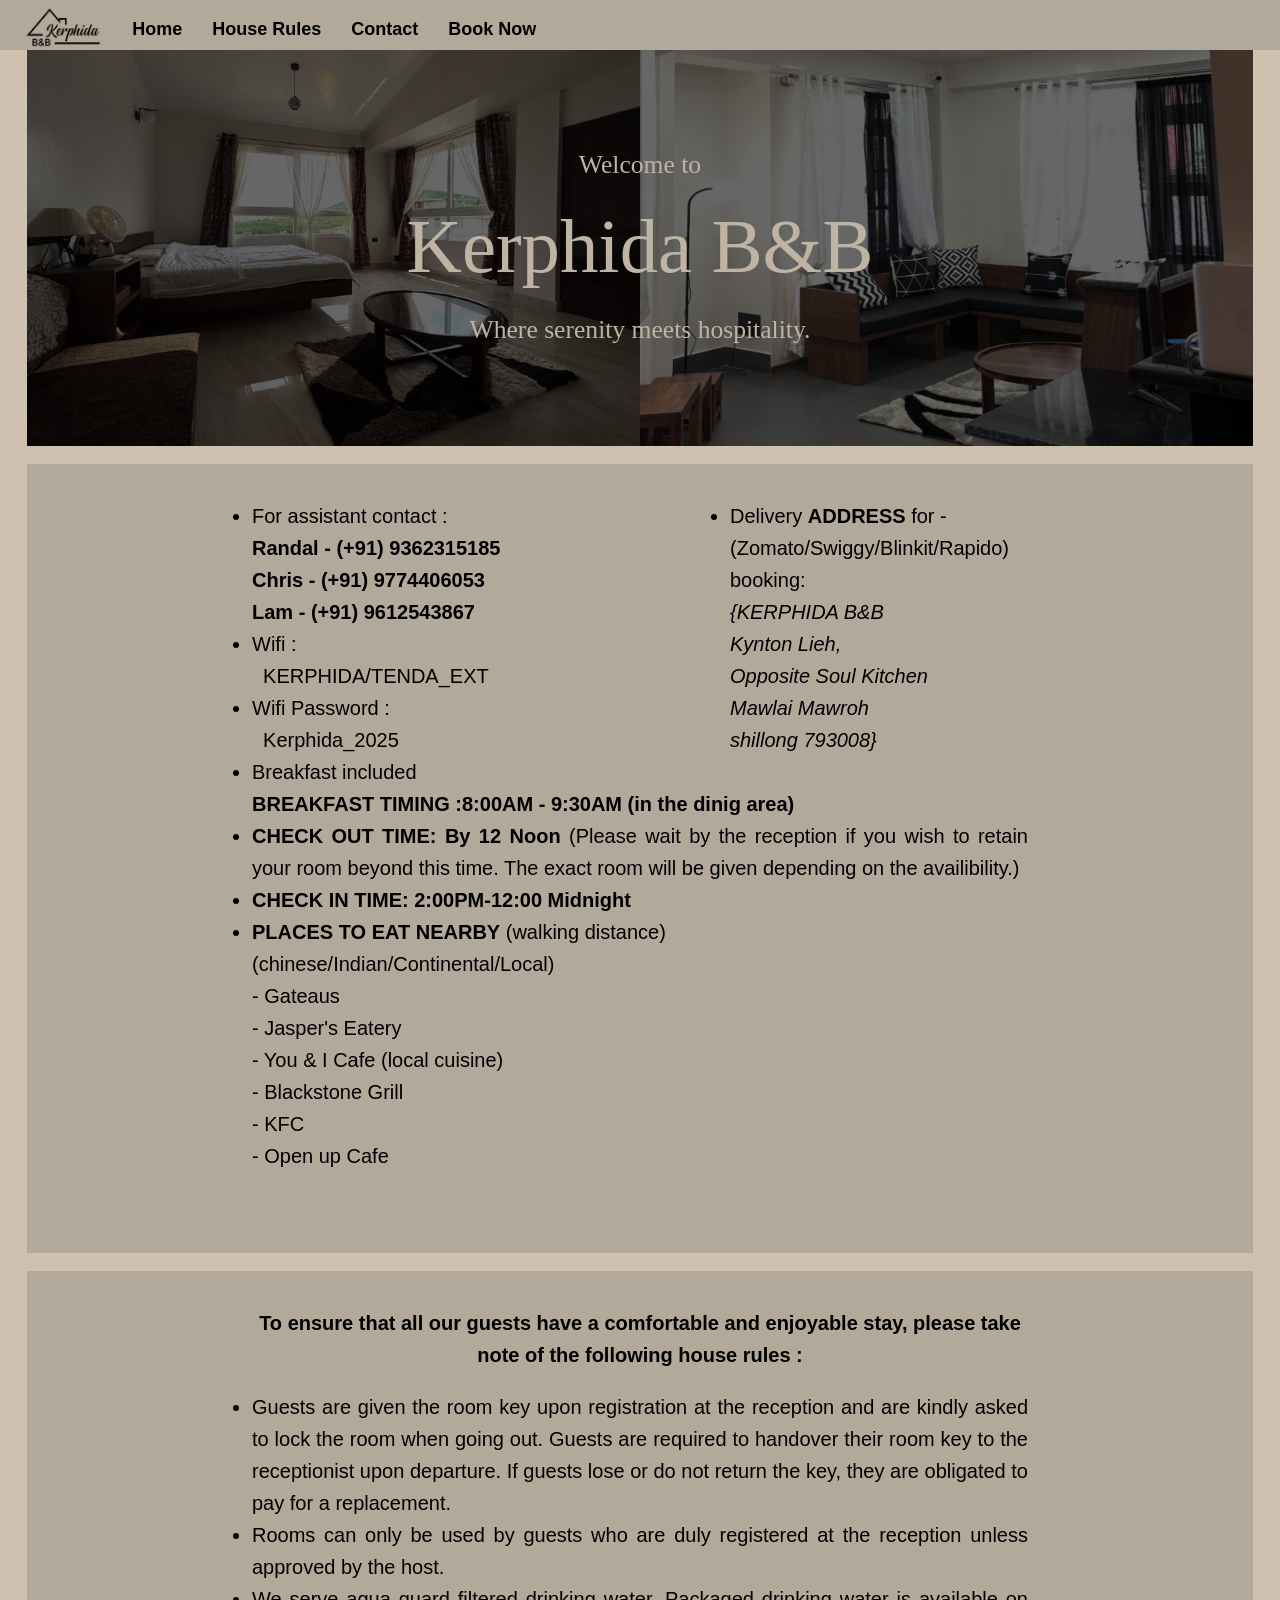
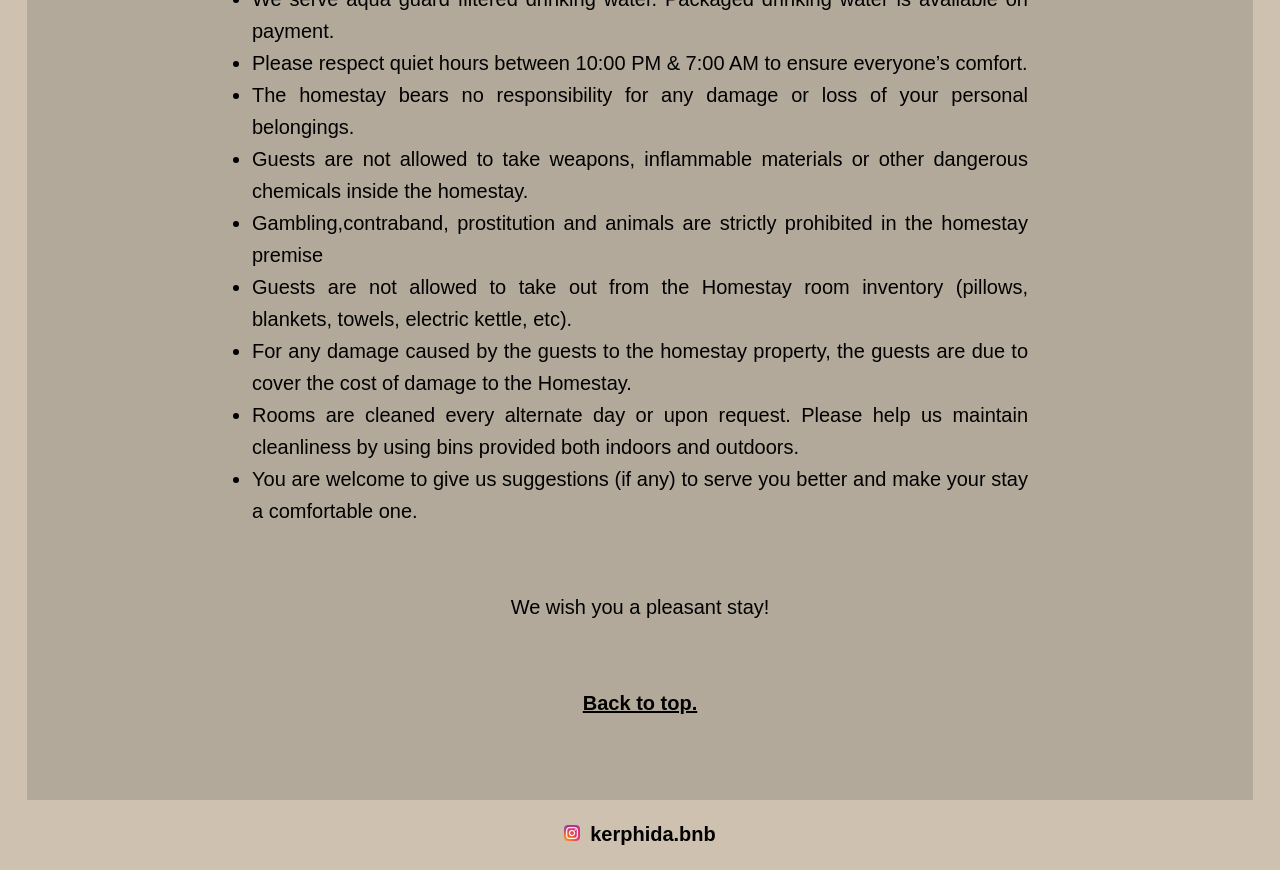
<file: index.html>
<!DOCTYPE html>
<html lang="en">
    <head>
        <title>Kerphida B&B</title>
        <meta charset="UTF-8">
        <meta name="viewport" content="width=device-width, initial-scale=1.0">
        <meta name="description" content="official website for Kerphida B&B">
        <meta name="keywords" content="kerphida,Kerphida,KERPHIDA,kerphidabnb,Kerphida B&B,kerphida bNb,kerphida b&b,Kerphidab&b,B&B,bnb,bed and brekfast,guest house,kerphida guest house">
        <link rel="stylesheet" href="styles.css">
        <link rel="icon" href="images/LOGO2.png" type="image/x-icon">
        <style>
            p a:hover {
                color:gray;
            }
            a {
                color:black;
                text-decoration: none;
                font-weight: bold;
            }
        </style>
    </head>
    <body>
        <header id="top">
            <div class="nav_tab">
                <nav>
                    <p class="logo"><img src="images/LOGO2.png" alt="logo"  title="Kerphida B&B" ></p>
                    <div class="hamburger" id="hamburger">
                        <span></span>
                        <span></span>
                        <span></span>
                    </div>
                    <ul id="navMenu">
                        <li><a href="index.html">Home</a></li>
                        <li><a href="#rule">House Rules</a></li>
                        <li><a href="contact.html">Contact</a></li>
                        <li><a href="https://www.makemytrip.com/hotels/kerphida_b_b-details-shillong.html" target="_blank">Book Now</a></li>
                    </ul>
                </nav>
            </div>
        </header>
        <div class="welcome">
            <div>
                <p>Welcome to</p>
                <h1>Kerphida B&B</h1>
                <p>Where serenity meets hospitality.</p>
            </div>
        </div>
        <div id="home" >
            <div class="pg1_container" >
                    <div class="content">
                        <div class="left">
                            <ul>
                            <li>
                                <dl>
                                    <dt>For assistant contact :</dt>
                                    <dd><b>Randal - (+91) 9362315185<br>
                                        Chris - (+91) 9774406053<br>
                                        Lam - (+91) 9612543867</b>
                                    </dd>
                                </dl>
                            </li>
                            <li>
                                Wifi :<br><pre>  KERPHIDA/TENDA_EXT</pre>
                            </li>
                            <li>
                                Wifi Password :<br><pre>  Kerphida_2025</pre>
                            </li>
                        </ul>
                        </div>
                        <div class="right">
                            <ul>
                            <li>
                                <dl>
                                    <dt>Delivery <b>ADDRESS</b> for -
                                        (Zomato/Swiggy/Blinkit/Rapido) booking:</dt>
                                    <dd>
                                        <address>
                                        {KERPHIDA B&B<br>
                                        Kynton Lieh,<br>
                                        Opposite Soul Kitchen<br>
                                        Mawlai Mawroh<br>
                                        shillong 793008}<br>
                                        </address>
                                    </dd>
                                </dl>
                            </li>
                            </ul>
                        </div>
                    </div>
                <ul>
                    <li>
                        <dl>
                            <dt>Breakfast included</dt>
                            <dd><b>BREAKFAST TIMING :8:00AM - 9:30AM (in the dinig area)</b></dd>
                        </dl>
                    </li>
                    <li>
                        <b>CHECK OUT TIME: By 12 Noon</b> (Please wait by the reception if you wish to retain your room beyond this time. The exact room will be given depending on the availibility.)
                    </li>
                    <li><b> CHECK IN TIME: 2:00PM-12:00 Midnight </b></li>
                    <li>
                        <dl>
                            <dt><b>PLACES TO EAT NEARBY</b> (walking distance)<br>
                    (chinese/Indian/Continental/Local)</dt>
                    <dd>- Gateaus<br>
                        - Jasper's Eatery<br>
                        - You & I Cafe (local cuisine)<br>
                        - Blackstone Grill<br>
                        - KFC<br>
                        - Open up Cafe
                    </dd>
                        </dl>
                    </li>
                </ul>
            </div>
        </div>
        <div>
            <div class="rules" id="rule">
                <h2>To ensure that all our guests have a comfortable and enjoyable stay, please take note of the following house rules :</h2>
                <ul>
                    <li>Guests are given the room key upon registration at the reception and are kindly asked to lock the room when going out. Guests are required to handover their room key to the receptionist upon departure. If guests lose or do not return the key, they are obligated to pay for a replacement.</li>
                    <li>Rooms can only be used by guests who are duly registered at the reception unless approved by the host.</li>
                    <li>We serve aqua guard filtered drinking water. Packaged drinking water is available on payment. </li>
                    <li>Please respect quiet hours between 10:00 PM & 7:00 AM to ensure everyone’s comfort.</li>
                    <li>The homestay bears no responsibility for any damage or loss of your personal belongings. </li>
                    <li>Guests are not allowed to take weapons, inflammable materials or other dangerous chemicals inside the homestay. </li>
                    <li>Gambling,contraband, prostitution and animals are strictly prohibited in the homestay premise</li>
                    <li>Guests are not allowed to take out from the Homestay room inventory (pillows, blankets, towels, electric kettle, etc).</li>
                    <li>For any damage caused by the guests to the homestay property, the guests are due to cover the cost of damage to the Homestay. </li>
                    <li>Rooms are cleaned every alternate day or upon request. Please help us maintain cleanliness by using bins provided both indoors and outdoors.</li>
                    <li>You are welcome to give us suggestions (if any) to serve you better and make your stay a comfortable one.</li>
                </ul>
                <br><br>
                <p style="text-align: center;">We wish you a pleasant stay!</p>
                <br><br>
                <p style="text-align: center;"><a href=#top >Back to top.</a></p>
            </div>
        </div>
        <footer>
            <p><img src="images/instagram.png" alt="insta :" style="margin-right: 10px;"><a href="https://www.instagram.com/kerphida.bnb?utm_source=ig_web_button_share_sheet&igsh=ZDNlZDc0MzIxNw==" target="_blank">kerphida.bnb</a></p>     
        </footer>
        <script>

        const hamburger = document.querySelector(".hamburger");
        const navMenu = document.querySelector("nav ul");

        hamburger.addEventListener("click", () => {
            navMenu.classList.toggle("active");
        });

        </script>
    </body>

</html>
</file>
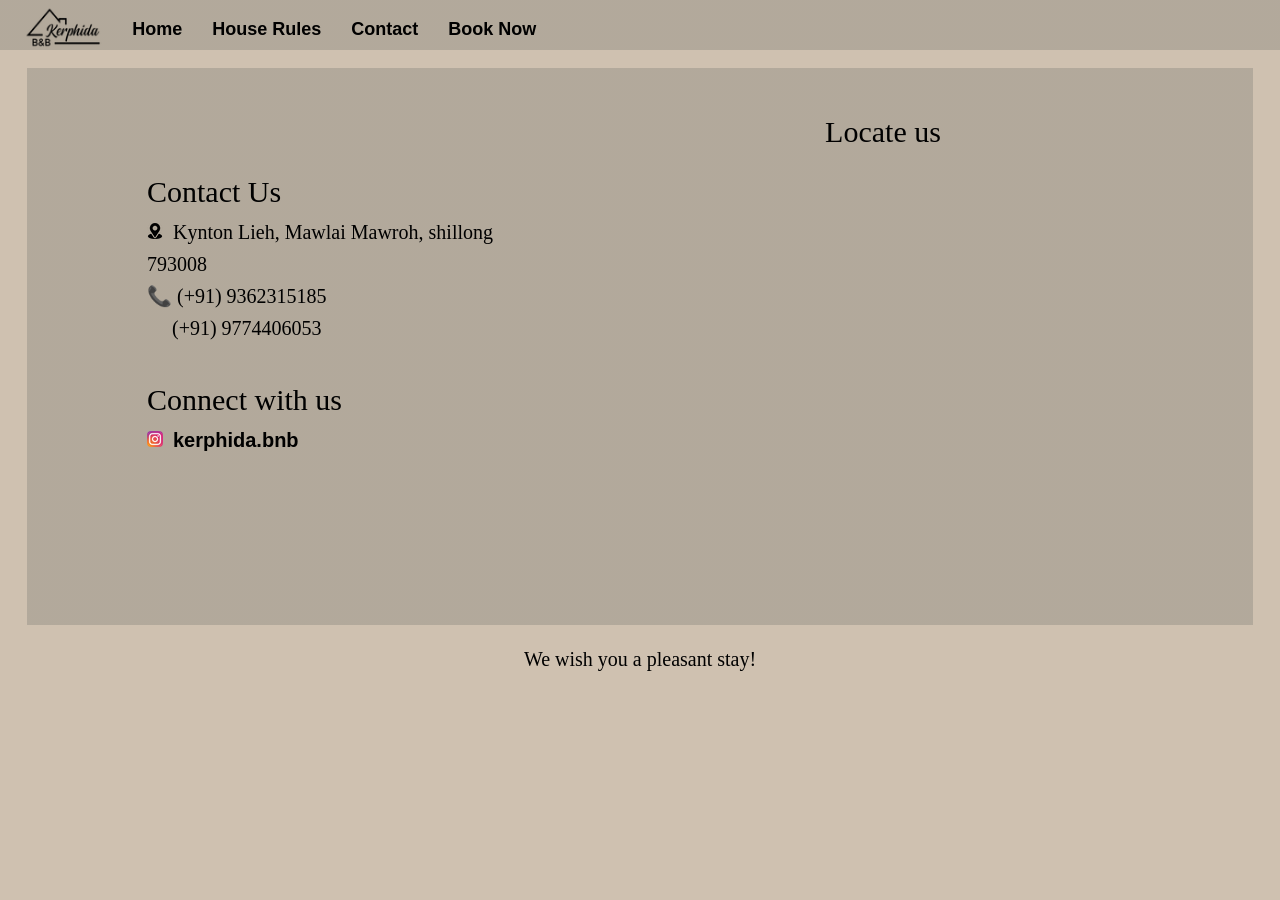
<file: contact.html>
<!DOCTYPE html>
<html lang="en">
    <head>
        <title>Kerphida B&B</title>
        <meta charset="UTF-8">
        <meta name="viewport" content="width=device-width, initial-scale=1.0">
        <meta name="description" content="official website for Kerphida B&B">
        <link rel="stylesheet" href="styles.css">
        <link rel="icon" href="images/LOGO2.png" type="image/x-icon">
        <style>
            p a:hover {
                color:gray;
            }
            a {
                color:black;
                text-decoration: none;
                font-weight: bold;
            }
            h1, h2, p{
                font-family: 'Times New Roman', Times, serif;
                font-weight: 100;
            }
        </style>
    </head>
    <body>
        <header id="top">
            <div class="nav_tab">
                <nav>
                    <p class="logo"><img src="images/LOGO2.png" alt="logo"  title="Kerphida B&B" ></p>
                    <div class="hamburger" id="hamburger">
                        <span></span>
                        <span></span>
                        <span></span>
                    </div>
                    <ul id="navMenu">
                        <li><a href="index.html">Home</a></li>
                        <li><a href="index.html#rule">House Rules</a></li>
                        <li><a href="contact.html">Contact</a></li>
                        <li><a href="https://www.makemytrip.com/hotels/kerphida_b_b-details-shillong.html" target="_blank">Book Now</a></li>
                    </ul>
                </nav>
            </div>
        </header>
         <div>
            <div class="contact_container" >
                <div class="box left_contact">
                    <h2>Contact Us</h2>
                    <p>
                    <img src="images/location.png" alt="insta :" style="margin-right: 10px;">Kynton Lieh, Mawlai Mawroh, shillong 793008
                    </p>
                    <p> 
                    📞 (+91) 9362315185 <br>
                    &nbsp;&nbsp;&nbsp;&nbsp;&nbsp;(+91) 9774406053
                    </p>
                    <br>
                    <h2>Connect with us</h2>
                    <p><img src="images/instagram.png" alt="insta :" style="margin-right: 10px;"><a href="https://www.instagram.com/kerphida.bnb?utm_source=ig_web_button_share_sheet&igsh=ZDNlZDc0MzIxNw==" target="_blank">kerphida.bnb</a></p>
                </div>
                <div class="box right_contact">
                     <h2>Locate us</h2>
                    <iframe src="https://www.google.com/maps/embed?pb=!1m18!1m12!1m3!1d3598.2954554620264!2d91.8974781!3d25.5950967!2m3!1f0!2f0!3f0!3m2!1i1024!2i768!4f13.1!3m3!1m2!1s0x37507fb6281ebd69%3A0x1235178686266f71!2sKerphida%20B%26B!5e0!3m2!1sen!2sin!4v1774178698411!5m2!1sen!2sin" width="500" height="350" style="border:0;text-align: center;" allowfullscreen="" referrerpolicy="no-referrer-when-downgrade"  >
                    </iframe>
                </div>
            </div>
        </div>
        <p style="font-size: 20px;text-align: center;">We wish you a pleasant stay!</p>
                <script>

        const hamburger = document.querySelector(".hamburger");
        const navMenu = document.querySelector("nav ul");

        hamburger.addEventListener("click", () => {
            navMenu.classList.toggle("active");
        });

        </script>
        </body>
        </html>
</file>
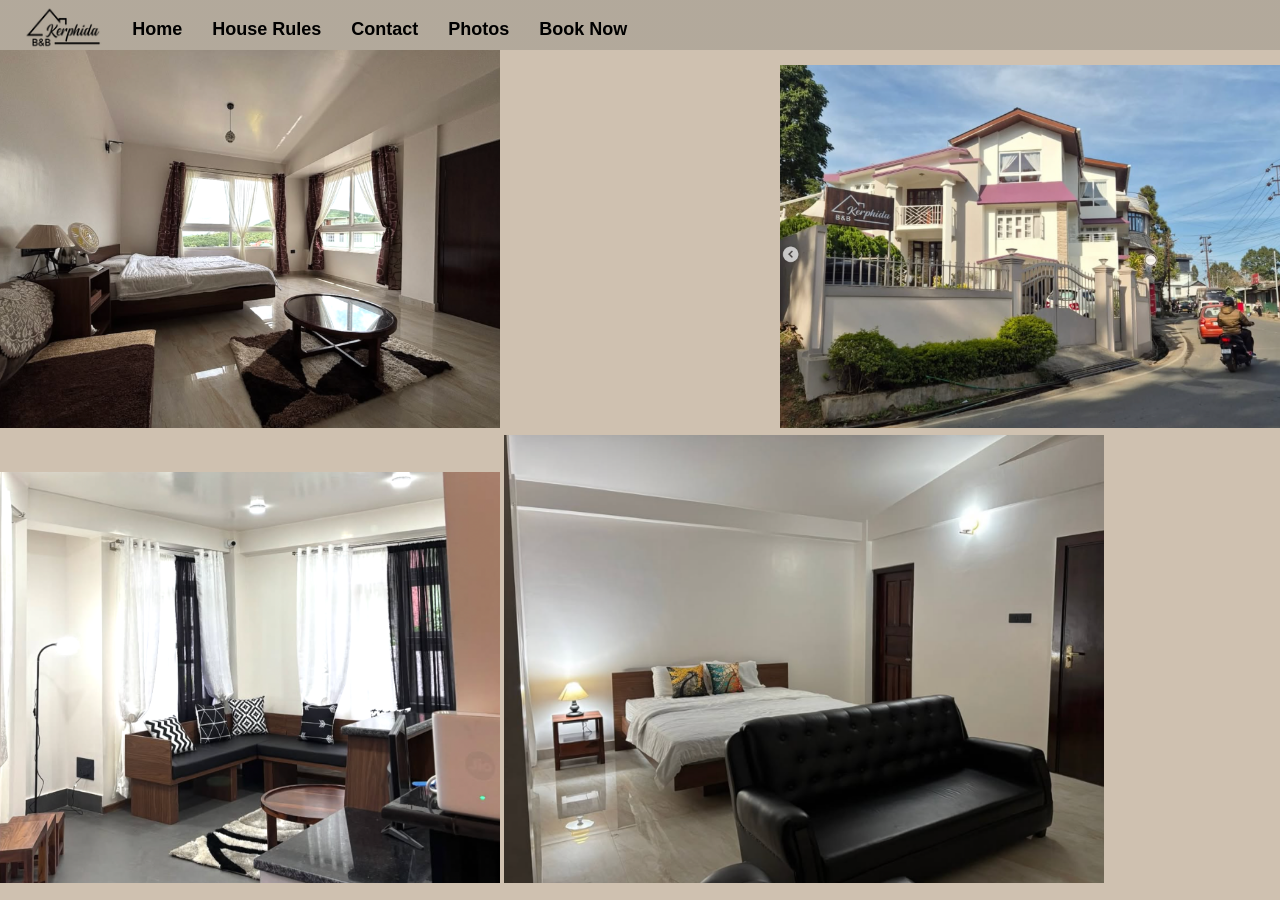
<file: photos.html>
<!DOCTYPE html>
<html lang="en">
    <head>
        <title>Kerphida B&B</title>
        <meta charset="UTF-8">
        <meta name="viewport" content="width=device-width, initial-scale=1.0">
        <meta name="description" content="official website for Kerphida B&B">
        <link rel="stylesheet" href="styles.css">
        <link rel="icon" href="images/LOGO2.png" type="image/x-icon">
    </head>
    <body>
        <header id="top">
            <div class="nav_tab">
                <nav>
                    <p class="logo"><img src="images/LOGO2.png" alt="logo"  title="Kerphida B&B" ></p>
                    <div class="hamburger" id="hamburger">
                        <span></span>
                        <span></span>
                        <span></span>
                    </div>
                    <ul id="navMenu">
                        <li><a href="index.html">Home</a></li>
                        <li><a href="index.html#rule">House Rules</a></li>
                        <li><a href="contact.html">Contact</a></li>
                        <li><a href="photos.html">Photos</a></li>
                        <li><a href="https://www.makemytrip.com/hotels/kerphida_b_b-details-shillong.html" target="_blank">Book Now</a></li>
                    </ul>
                </nav>
            </div>
        </header>
        <div class="sildeshow">
            <div class="slides">
                <img src="images/1.png" width="500">
                <img src="images/2.png" width="500">
                <img src="images/3.png" width="500">
                <img src="images/4.png" width="600">
            </div>
        </div>
        </body>
        </html>
</file>
<file: styles.css>
* {
    margin: 0;
    padding: 0;
    box-sizing: border-box;
    font-family: Arial, sans-serif;
    
}

body {
    line-height: 1.6;
    background-color:  rgb(207, 193, 176);
    text-align: justify;

}

header {
    background: linear-gradient(rgba(0,0,0,0.2), rgba(0,0,0,0.2)),rgba(236, 223, 207, 0.6);
    padding:5px 0;
    max-height: 50px;
}
.logo img{
    margin-left: 20px;
    height:60px;
}
nav {
    display:flex;
}
nav ul {
    list-style: none;
    display: flex;
    font-size: 18px;
}
.hamburger{
    display:none;
    flex-direction:column;
    cursor:pointer;
    margin:10px 20px;
    gap:5px;
}

.hamburger span{
    width:25px;
    height:2px;
    background:black;
    display:block;
}
nav ul li {
    padding: 10px;
    margin-left: 10px;
}
nav ul li a {
    color: black;
    text-decoration: none;
    font-weight: bold;
}
nav ul li a:hover {
    color: gray;
}


.welcome {
    height: 44vh; 
    background: linear-gradient(rgba(0,0,0,0.6), rgba(0,0,0,0.6)),
    url("images/1.png"),
    url("images/3.png");
    background-position: 
    center,
    top left,
    top right;
    background-repeat: no-repeat;
    background-attachment: fixed;
    background-size: 
    cover,
    50% 50%,
    50% 50%;
    margin: 0vh 3vh 0vh 3vh ;
    color:  rgb(191, 179, 163);
    display: flex;
    justify-content: center;
    align-items: center;
    text-align: center;
    padding: 20px;
}


.welcome h1 {
    font-size: clamp(46px,6vw,100px);
    margin-bottom: 1px;
    font-family: 'Times New Roman', Times, serif;
    font-weight: 100;
}

.welcome p {
    font-size: clamp(21px,2vw,300px);
    max-width: 600px;
    margin: auto;
    font-family: 'Times New Roman', Times, serif;
}

.pg1_container, .rules{
    font-size: clamp(10px,5vw,20px);
    align-items: center;
    background: linear-gradient(rgba(0,0,0,0.2), rgba(0,0,0,0.2)),rgba(236, 223, 207, 0.6);
    padding: 4vh 25vh 9vh 25vh;
    margin: 2vh 3vh 2vh 3vh ; 
}
.content {
    margin: auto;
    display: flex;
    justify-content: space-between;
    align-items: center;
    gap: 20vh;
}
.left {
    flex: 1;
}
.right {
    flex: 1;
    text-align: left;
}

.rules h2{
    text-align: center;
    font-size: 20px;
    padding-bottom: 20px;
}
.rules p a {
    color: black;
    text-decoration: underline;
    font-weight: bold;
    font-size: 20px;
}
.rules p a:hover {
    color:gray;
}


@media(max-width: 768px) {
    .logo img{
         margin-left:10px;
         height:50px;
    }
    .pg1_container, .rules{
        padding: 1vh 2vh 2vh 3vh;
    }
    .content, .rules {
        flex-direction: column;
        gap: 2vh;
    
    }
    .welcome {
        background-size: contain;
        height: 30vh;
    }
    .nav {
        display: flex;
        align-items: center;
        flex-direction: column;
        
    }
    nav ul {
        margin-top: 10px;
    }
    .hamburger{
        display:flex;
        margin-left: auto;
    }
    nav ul{
        display:none;
        flex-direction:column;
        background: rgb(236,223,207);
        position:absolute;
        top:50px;
        left:0;
        width:100%;
        padding:20px;
    }
    nav ul.active{
        display:flex;
    }

}


footer {
    text-align: center;
    padding-bottom: 20px;
}
footer p a {
    color: black;
    text-decoration: none;
    font-weight: bold;
    font-size: 20px;
}
footer p a:hover {
    color: gray;
}

/* photos */

/* Contact */
.contact_container {
    font-size: clamp(10px,5vw,20px);
    align-items: center;
    background: linear-gradient(rgba(0,0,0,0.2), rgba(0,0,0,0.2)),rgba(236, 223, 207, 0.6);
    padding: 20px 100px 90px 100px;
    margin: 2vh 3vh 2vh 3vh ;
    display: flex;
    gap: 100px; 
}

.box {
  padding: 20px;
}


.right_contact {
  text-align: center;
  align-items: center;
}
@media(max-width: 768px) {
    .contact_container {
    padding: 10px 20px 20px 30px;
    flex-direction: column;
    gap: 10px;
}   
    iframe {
        width: 300px;
    }
    .box {
        padding: 0px;
}
    .right_contact {
        text-align: left;
        align-items: center;
}

}
</file>
